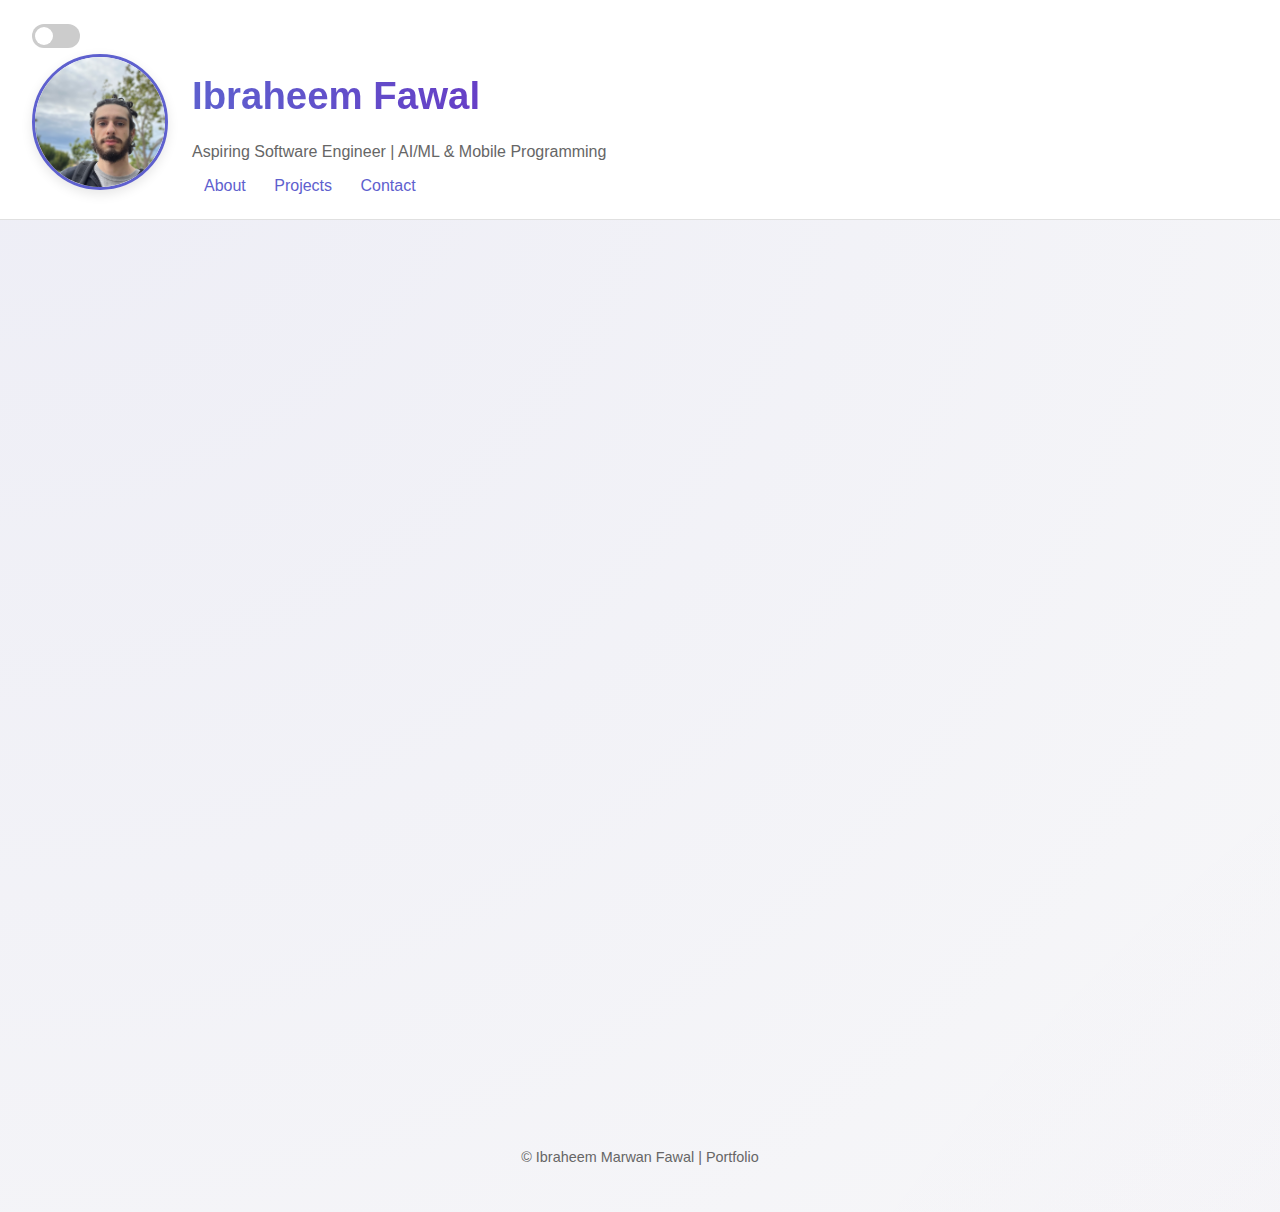
<file: index.html>
<!DOCTYPE html> 
<html lang="en"> 
<head>
  <meta charset="UTF-8" />
  <meta name="viewport" content="width=device-width, initial-scale=1.0" />
  <title>Ibraheem Fawal | Software Developer</title>
  <link rel="stylesheet" href="css/style.css" />
  <script src="js/script.js" defer></script>
</head>
<body>
  <header class="site-header">
    <label class="theme-toggle switch">
  <input type="checkbox" id="themeSwitch">
  <span class="slider"></span>
</label>

    <div class="header-container">
      <img src="images/portrait.jpeg" alt="Portrait" class="portrait" />
      <div>
        <h1 class="wave-text">Ibraheem Fawal</h1>
        <p class="subtitle">Aspiring Software Engineer | AI/ML & Mobile Programming</p>
        <nav>
          <a href="#about">About</a>
          <a href="#projects">Projects</a>
          <a href="#contact">Contact</a>
        </nav>
      </div>
    </div>
  </header>

  <main>

    <!-- About Section -->
    <section id="about" class="info-section hidden custom-shift-left">
      <div class="info-image">
        <img src="images/automotive_ai.jpg" alt="Automotive AI" />
      </div>
      <div class="info-content align-left">
        <h2>About Me</h2>
        <p>I’m a student and software developer at Cal State University East Bay specializing in autonomous systems, neural networks, and intelligent mobile applications. My passion lies in building real-time decision-making tools that integrate AI into everyday tools and industries like automotive and mobile devices.</p>
      </div>
    </section>
    
    <!-- Project Section -->
    <section id="projects" class="info-section hidden reverse custom-shift-left">
  <div class="info-content align-right">
    <h2>My Projects</h2>

    <div class="project-icon-grid labeled-icons">
      <a href="projects/messaging.html" class="icon-label-pair">
        <img src="images/icons/messenger-icon.png" alt="Messaging App" />
        <span>Java Messaging App</span>
      </a>
      <a href="projects/iPlan.html" class="icon-label-pair">
        <img src="images/icons/planner-icon.png" alt="Hangout App" />
        <span>Hangout Planner</span>
      </a>
      <a href="projects/cardgame.html" class="icon-label-pair">
        <img src="images/icons/cards-icon.jpeg" alt="Card Game App" />
        <span>Android Card Game</span>
      </a>
    </div>
  </div>
</section>

    
    <!-- Contact Section -->
<section id="contact" class="info-section hidden">
  <div class="info-content align-left">
    <h2>Contact Me</h2>
    <p><strong>Email:</strong> ibraheemfawal@gmail.com</p>
    <p><strong>Phone:</strong> 408-250-4710</p>
    <p><strong>Location:</strong> Santa Clara</p>
  </div>
</section>

  </main>
  <footer>
    <p>© Ibraheem Marwan Fawal | Portfolio</p>
  </footer>
</body>
</html>
</file>
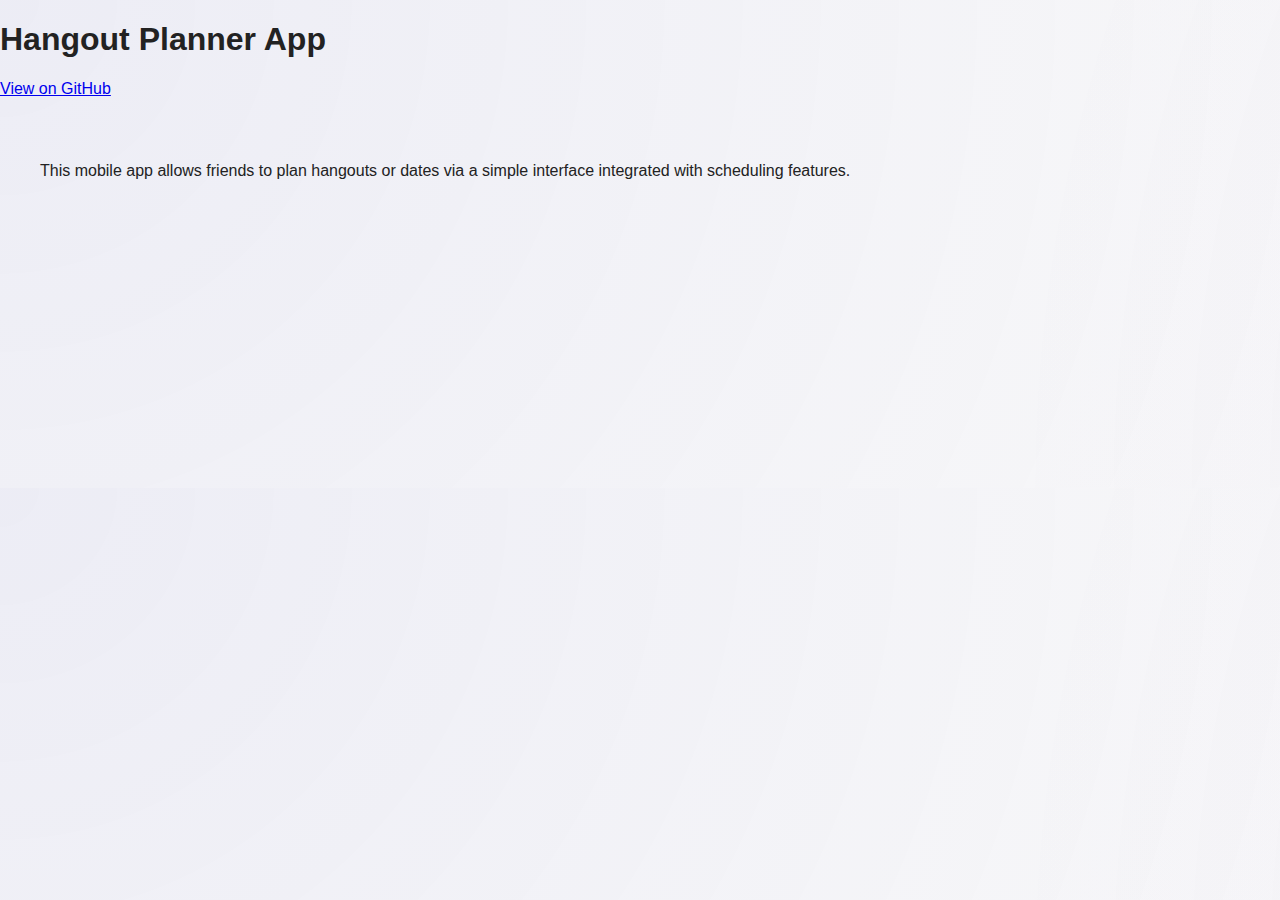
<file: projects/iPlan.html>
<!DOCTYPE html>
<html lang="en">
<head>
  <meta charset="UTF-8" />
  <meta name="viewport" content="width=device-width, initial-scale=1.0" />
  <title>Hangout Planner</title>
  <link rel="stylesheet" href="../css/style.css" />
</head>
<body>
  <header>
    <h1>Hangout Planner App</h1>
    <a href="https://github.com/ibraheem-f/iMessage-Planner-App" class="github-button" target="_blank">View on GitHub</a>
  </header>
  <main>
    <p>This mobile app allows friends to plan hangouts or dates via a simple interface integrated with scheduling features.</p>
  </main>
</body>
</html>
</file>
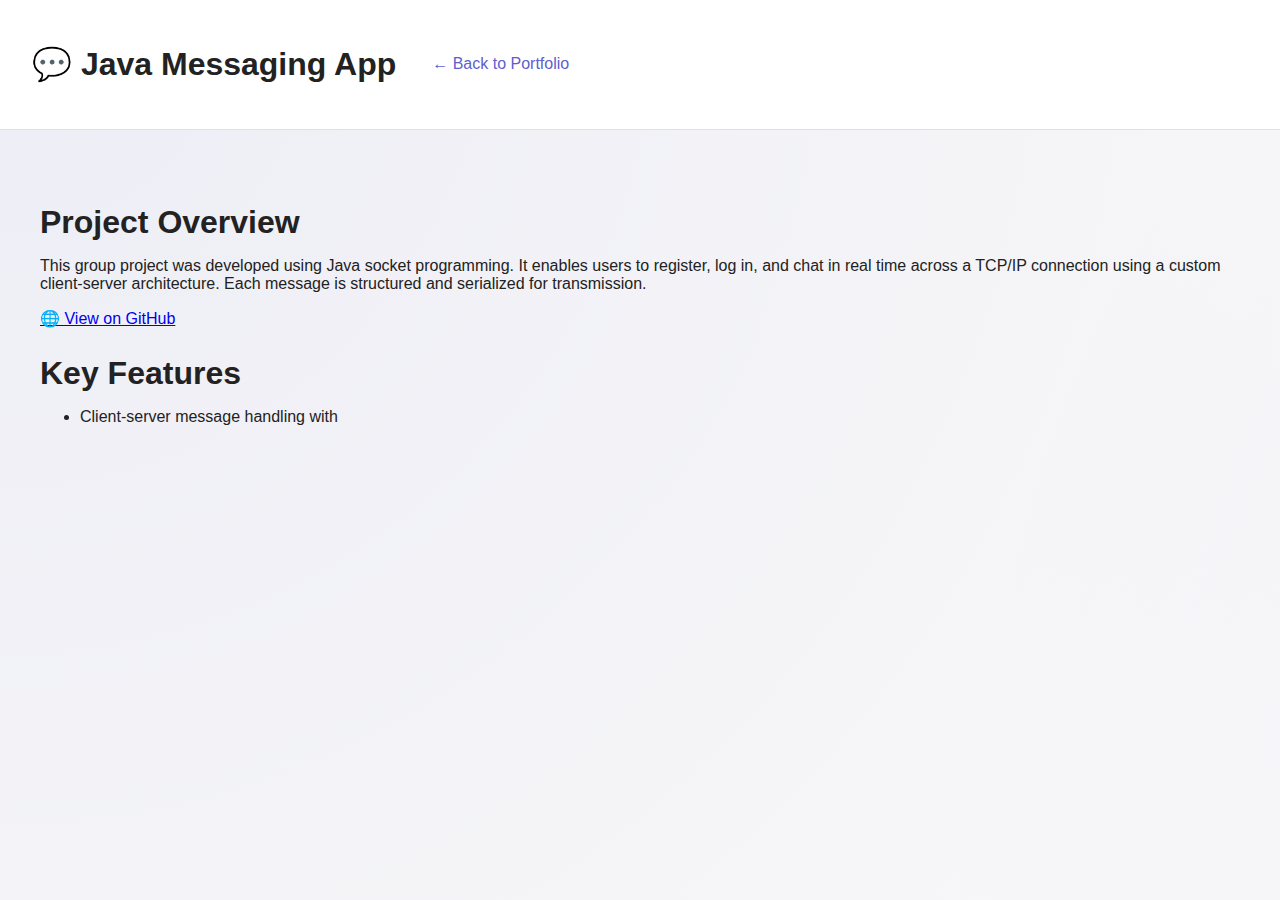
<file: projects/messaging.html>
<!DOCTYPE html>
<html lang="en">
<head>
  <meta charset="UTF-8" />
  <meta name="viewport" content="width=device-width, initial-scale=1.0" />
  <title>Java Messaging App | Ibraheem Fawal</title>
  <link rel="stylesheet" href="../css/style.css" />
  <script src="../js/script.js" defer></script>
</head>
<body>
  <header class="site-header">
    <div class="header-container">
      <h1>💬 Java Messaging App</h1>
      <nav>
        <a href="../index.html">← Back to Portfolio</a>
      </nav>
    </div>
  </header>

  <main class="project-detail">
    <section class="project-section">
      <h2>Project Overview</h2>
      <p>This group project was developed using Java socket programming. It enables users to register, log in, and chat in real time across a TCP/IP connection using a custom client-server architecture. Each message is structured and serialized for transmission.</p>
      <a href="<!-- PASTE YOUR GITHUB LINK HERE -->" class="github-button" target="_blank">🌐 View on GitHub</a>
    </section>

    <section class="project-section">
      <h2>Key Features</h2>
      <ul>
        <li>Client-server message handling with
</file>
<file: css/style.css>
/* Reset & Base Styles */
body {
  margin: 0;
  font-family: 'Segoe UI', Roboto, sans-serif;
  scroll-behavior: smooth;
  color: #222;
  overflow-x: hidden;

  /* Soft animated background with radial corners */
  background: radial-gradient(circle at top left, rgba(94, 96, 206, 0.08), transparent 60%),
              radial-gradient(circle at bottom right, rgba(105, 48, 195, 0.08), transparent 60%),
              #f9f9f9;
  background-size: 200% 200%;
  animation: gradientScroll 20s ease-in-out infinite;
}
/* THEME SWITCH STYLES */
.theme-toggle {
  margin-left: auto;
}

.switch {
  position: relative;
  display: inline-block;
  width: 48px;
  height: 24px;
}
.switch input {
  opacity: 0;
  width: 0;
  height: 0;
}
.slider {
  position: absolute;
  cursor: pointer;
  top: 0; left: 0;
  right: 0; bottom: 0;
  background-color: #ccc;
  transition: 0.4s;
  border-radius: 34px;
}
.slider:before {
  position: absolute;
  content: "";
  height: 18px; width: 18px;
  left: 3px; bottom: 3px;
  background-color: white;
  transition: 0.4s;
  border-radius: 50%;
}
input:checked + .slider {
  background-color: #5E60CE;
}
input:checked + .slider:before {
  transform: translateX(24px);
}


@keyframes gradientScroll {
  0% { background-position: 0% 0%; }
  50% { background-position: 0% 100%; }
  100% { background-position: 0% 0%; }
}

/* Header */
.site-header {
  background: white;
  padding: 1.5rem 2rem;
  border-bottom: 1px solid #e0e0e0;
  position: sticky;
  top: 0;
  z-index: 100;
}
.header-container {
  display: flex;
  align-items: center;
  gap: 1.5rem;
  flex-wrap: wrap;
}

.portrait {
  width: 130px;
  height: 130px;
  border-radius: 50%;
  object-fit: cover;
  border: 3px solid #5E60CE;
  box-shadow: 0 4px 12px rgba(0, 0, 0, 0.1);
}

.wave-text {
  font-size: 2.4rem;
  background: linear-gradient(90deg, #5E60CE, #6930C3);
  -webkit-background-clip: text;
  -webkit-text-fill-color: transparent;
  animation: floatWave 5s infinite ease-in-out;
}
@keyframes floatWave {
  0%, 100% { transform: translateY(0); }
  50% { transform: translateY(-5px); }
}

.subtitle {
  color: #666;
  font-size: 1rem;
}

nav a {
  margin: 0 0.75rem;
  text-decoration: none;
  color: #5E60CE;
  font-weight: 500;
  transition: color 0.3s ease;
}
nav a:hover { color: #6930C3; }

/* Layout */
main {
  max-width: 1200px;
  margin: 0 auto;
  padding: 3rem 1.5rem;
}

/* Alternating Section Layout */
.info-section {
  display: flex;
  flex-wrap: wrap;
  align-items: center;
  gap: 2rem;
  margin-bottom: 5rem;
  opacity: 0;
  transform: translateY(80px);
  transition: all 1s ease;
}
.info-section.visible {
  opacity: 1;
  transform: translateY(0);
}
.info-section.reverse {
  flex-direction: row-reverse;
}
/* Custom: Slight left shift for About Me layout */
.custom-shift-left {
  margin-left: -40px;
}

@media screen and (max-width: 768px) {
  .custom-shift-left {
    margin-left: 0; /* Reset on mobile */
  }
}


.info-image img {
  max-width: 480px;
  width: 100%;
  border-radius: 14px;
  box-shadow: 0 8px 30px rgba(0,0,0,0.07);
}

.info-content {
  flex: 1 1 50%;
}
.align-left { text-align: left; }
.align-right { text-align: right; }

h2 {
  color: #222;
  font-size: 2rem;
  margin-bottom: 1rem;
}

/* Project Cards */
.project-card {
  background: #ffffff;
  border: 1px solid #e0e0e0;
  padding: 1.5rem;
  border-radius: 12px;
  margin-top: 1.5rem;
  box-shadow: 0 4px 12px rgba(0,0,0,0.04);
}
.view-more {
  color: #5E60CE;
  font-weight: bold;
  text-decoration: none;
}
.view-more:hover { text-decoration: underline; }
.project-icon-grid {
  display: flex;
  justify-content: flex-end;
  gap: 1.5rem;
  margin-top: 2rem;
  flex-wrap: wrap;
}

.project-icon-grid a img {
  width: 80px;
  height: 80px;
  object-fit: contain;
  transition: transform 0.3s ease, filter 0.3s ease;
  border-radius: 12px;
  box-shadow: 0 4px 14px rgba(0,0,0,0.08);
}

.project-icon-grid a:hover img {
  transform: scale(1.1);
  filter: brightness(1.15);
}

/* Contact Form */
form {
  display: flex;
  flex-direction: column;
}
input, textarea {
  background: #ffffff;
  border: 1px solid #ccc;
  padding: 0.9rem;
  border-radius: 6px;
  margin-bottom: 1rem;
  font-size: 1rem;
  color: #222;
}
button {
  background: linear-gradient(90deg, #5E60CE, #6930C3);
  color: white;
  padding: 0.9rem 1.5rem;
  border: none;
  font-weight: bold;
  border-radius: 6px;
  cursor: pointer;
  transition: background 0.3s ease;
}
button:hover {
  background: linear-gradient(90deg, #6930C3, #5E60CE);
}

/* Footer */
footer {
  text-align: center;
  padding: 2rem;
  font-size: 0.9rem;
  color: #666;
}

body.dark {
  background: #1e1e2f;
  color: #eaeaea;
}
body.dark .site-header {
  background: #292c3c;
  border-bottom: 1px solid #444;
}
body.dark nav a {
  color: #90a0ff;
}
body.dark nav a:hover {
  color: #c0c3ff;
}
body.dark .project-card,
body.dark input,
body.dark textarea {
  background: #2c2f3f;
  border-color: #444;
  color: #eaeaea;
}
body.dark .info-content {
  color: #eaeaea;
}
body.dark .view-more {
  color: #9fa7ff;
}
body.dark .wave-text {
  -webkit-text-fill-color: white;
}
body.dark button {
  background: linear-gradient(90deg, #7e83ff, #9d70ff);
}
</file>
